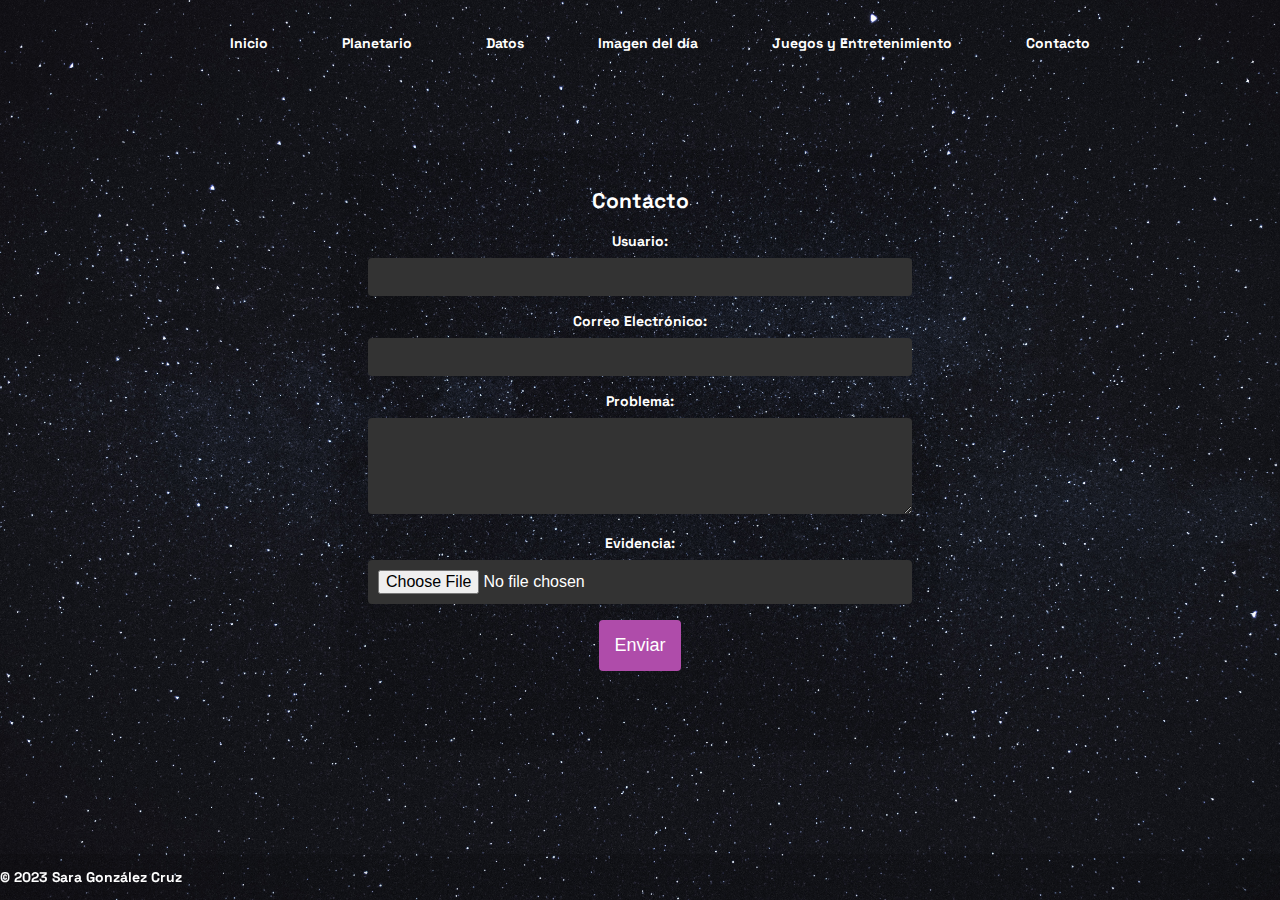
<file: contact.html>
<!DOCTYPE html>
<html lang="en">
<head>
    <meta charset="UTF-8">
    <meta name="viewport" content="width=device-width, initial-scale=1.0">
    <script src="JS/js.js"></script>
    <script src="JS/javascript.js"></script>
    <script src="JS/contact.js"></script>
    <link rel=stylesheet href="CSS/css.css">
    <link rel=stylesheet href="CSS/nav.css">
    <link rel=stylesheet href="CSS/contact.css">
    <title>Contact</title>
</head>
<body>
    <header>
        <ul class="menu-bar">
            <li><a href="index.html">Inicio</a></li>
            <li><a href="planets.html">Planetario</a></li>
            <li><a href="choosePlanet.html">Datos</a></li>
            <li><a href="imgNASA.html">Imagen del día</a></li>
            <li><a href="games.html">Juegos y Entretenimiento</a></li>
            <li><a href="contact.html">Contacto</a></li>
        </ul>      
    </header>
    <div class="container">
        <h2>Contacto</h2>
        <form id="contactForm">
          <label for="name">Usuario:</label>
          <input type="text" id="name" name="name" required>
          <label for="email">Correo Electrónico:</label>
          <input type="email" id="email" name="email" required>
          <label for="message">Problema:</label>
          <textarea id="message" name="message" rows="4" required></textarea>
          <label for="photo">Evidencia:</label>
          <input type="file" id="photo" name="photo" accept="image/*" onchange="previewPhoto()"> 
          <img id="preview" alt="Preview" style="display:none;">
          <button type="button" onclick="submitForm()">Enviar</button>
        </form>
      </div>
        <!--FOOTER-->
     <footer>
        <p>&copy; 2023 Sara González Cruz</p>
    </footer>
</html>
</file>
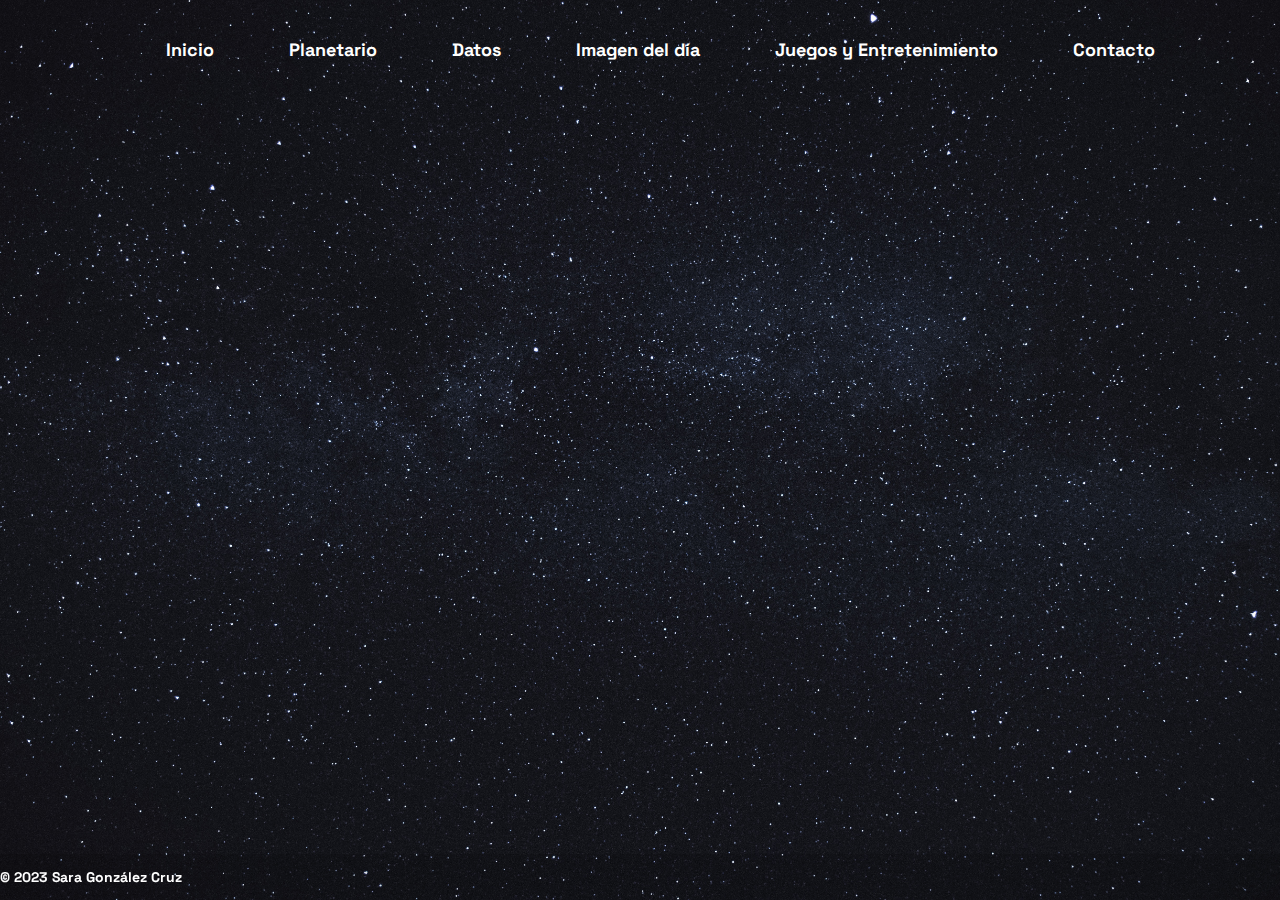
<file: imgNASA.html>
<!DOCTYPE html>
<html lang="en">
<head>
    <meta charset="UTF-8">
    <meta name="viewport" content="width=device-width, initial-scale=1.0">
    <script src="JS/js.js"></script>
    <script src="JS/javascript.js"></script>
    <link rel=stylesheet href="CSS/imgNASA.css">

    <link rel=stylesheet href="CSS/nav.css">
  
    <title>NASA</title>
</head>
<body>
    <header>
        <ul class="menu-bar">
            <li><a href="index.html">Inicio</a></li>
            <li><a href="planets.html">Planetario</a></li>
            <li><a href="choosePlanet.html">Datos</a></li>
            <li><a href="imgNASA.html">Imagen del día</a></li>
            <li><a href="games.html">Juegos y Entretenimiento</a></li>
            <li><a href="contact.html">Contacto</a></li>
        </ul>      
    </header>
    <div class="container">
        <h3 id="title" class="pt-5 pt-2 text-center"></h3>
        <p id="date" class="text-center"></p>
        <p id="description" class="lead pt-5"></p>
        <p></p>
        <p></p>
        <p></p>
   
        <div id="c_multimedia" class="embed-responsive b1by9 text-center c-media-container"></div>
    </div>
    <div class="multi">
        <script src="JS/app.js"></script>
    </div>
      <!--FOOTER-->
      <footer>
        <p>&copy; 2023 Sara González Cruz</p>
    </footer>
</body>
</html>
</file>
<file: CSS/css.css>
/*GOOGLE FONT 'SPACE GROTESK'*/
@import url('https://fonts.googleapis.com/css2?family=Inter&family=Space+Grotesk:wght@300&display=swap');

body {
    margin: 0;
    display: flex;
    align-items: center;
    justify-content: center;
}

section {
    margin: 20px;
}

footer {
    font-family: 'Space Grotesk', sans-serif;
    font-weight: bold;
    color: #fff;
    position: fixed;
    bottom: 0;
    width: 100%;
    background-color: rgba(0, 0, 0, 0.1);
    display: flex;
    justify-content: space-between;
    font-size: 14px;
}

 .container {
    font-size: 6px;
    width: 40em;
    height: 40em;
    position: absolute;
    top: 50%;
    left: 50%;
    transform: translate(-50%, -50%);
 }

 img {
     height: 130%;
     width: 130%;
 }

 .sun {
     display: flex;
     align-items: center;
     justify-content: center;
     position: absolute;
     top: 15em;
     left: 15em;
     width: 10em;
     height: 10em;
     border-radius: 60%;
     box-shadow: 0 2 3em rgb(255, 128, 0);
     animation: orbit 50s linear infinite;
 }

 .mercury,
 .venus,
 .earth,
 .moon,
 .mars,
 .jupiter,
 .saturn,
 .uranus,
 .neptune,
 .pluto {
     position: absolute;
     border-style: solid;
     border-color: white transparent transparent transparent;
     border-width: 0.1em 0.1em 0 0;
     border-radius: 50%;
 }

 .mercury {
     top: 12.5em;
     left: 12.5em;
     width: 15em;
     height: 15em;
     animation: orbit 68.7s linear infinite;
 }

 .venus {
     top: 10em;
     left: 10em;
     width: 20em;
     height: 20em;
     animation: orbit 48.7s linear infinite;
 }

 .earth {
     top: 6em;
     left: 6em;
     width: 28em;
     height: 28em;
     animation: orbit 36.5s linear infinite;
 }

 .moon {
     top: 2em;
     right: -1em;
     width: 7em;
     height: 7em;
     animation: orbit 2.7s linear infinite;
 }

 .mars {
     top: 2em;
     left: 2.5em;
     width: 36em;
     height: 36em;
     animation: orbit 26.5s linear infinite;
 }

 .jupiter {
     top: -2em;
     left: -2em;
     width: 45em;
     height: 45em;
     animation: orbit 21s linear infinite;
 }

 .saturn {
     top: -7em;
     left: -7em;
     width: 55em;
     height: 55em;
     animation: orbit 17s linear infinite;
 }

 .uranus {
     top: -12em;
     left: -12em;
     width: 65em;
     height: 65em;
     animation: orbit 19s linear infinite;
 }

 .neptune {
     top: -17em;
     left: -17em;
     width: 75em;
     height: 75em;
     animation: orbit 15s linear infinite;
 }

 .pluto {
     top: -22em;
     left: -22em;
     width: 85em;
     height: 85em;
     animation: orbit 18s linear infinite;
 }

 .mercury::before,
 .venus::before,
 .earth::before,
 .moon::before,
 .mars::before,
 .jupiter::before,
 .saturn::before,
 .uranus::before,
 .neptune::before,
 .pluto::before {
     content: '';
     position: absolute;
     border-radius: 50%;
     animation: orbit 30s linear infinite;
 }

 .mercury::before {
     top: 1.5em;
     right: 0.8em;
     width: 2em;
     height: 2em;
     background-image: url('../IMG/mercury.png');
     background-size: cover;
 }

 .venus::before {
     top: 2em;
     right: 2em;
     width: 2em;
     height: 2em;
     background-image: url('../IMG/venus.png');
     background-size: cover;
 }

 .earth::before {
     top: 3em;
     right: 0em;
     width: 5em;
     height: 5em;
     background-image: url('../IMG/earth.png');
     background-size: cover;
 }

 .moon::before {
     top: 0.8em;
     right: 0.2em;
     width: 1.2em;
     height: 1.2em;
     background-image: url('../IMG/moon.png');
     background-size: cover;
 }

 .mars::before {
     top: 5em;
     right: 3em;
     width: 3em;
     height: 3em;
     background-image: url('../IMG/mars.png');
     background-size: cover;
 }

 .jupiter::before {
     top: 6em;
     right: 3em;
     width: 5em;
     height: 5em;
     background-image: url('../IMG/jupiter.png');
     background-size: cover;
 }

 .saturn::before {
     top: 7.5em;
     right: 5em;
     width: 4.5em;
     height: 4.5em;
     background-image: url('../IMG/saturn.png');
     background-size: cover;
 }

 .uranus::before {
     top: 9em;
     right: 6.5em;
     width: 4em;
     height: 4em;
     background-image: url('../IMG/uranus.png');
     background-size: cover;
 }

 .neptune::before {
     top: 10em;
     right: 8em;
     width: 4em;
     height: 4em;
     background-image: url('../IMG/neptune.png');
     background-size: cover;
 }

 .pluto::before {
     top: 11em;
     right: 10em;
     width: 4em;
     height: 4em;
     background-image: url('../IMG/pluto.png');
     background-size: cover;
 }

 .star {
     position: absolute;
     background-color: white;
     border-radius: 50%;
     z-index: -1;
 }

 @keyframes orbit {
     to {
         transform: rotate(360deg);
     }
 }

 footer {
    font-family: 'Space Grotesk', sans-serif;
    font-weight: bold;
    color:#fff;
    position: fixed;
    bottom: 0;
    width: 100%;
    background-color: rgba(0, 0, 0, 0.1); 
    display: flex;
    justify-content: space-between; 
    font-size: 14px; 
}
</file>
<file: CSS/nav.css>
/*GOOOGLE FONT 'SPACE GROTESK'*/
 @import url('https://fonts.googleapis.com/css2?family=Inter&family=Space+Grotesk:wght@300&display=swap');

body {
    background-image: url('../IMG/fondo.jpg');
    background-size: cover; 
    background-attachment: fixed;
    background-size: cover;
    margin: 0;
    padding: 0;
    background-color: #f0f0f0;
    font-family: 'Space Grotesk', sans-serif;
    font-weight: bold;
    font-size: 18px; 
}

header {
    color: #fff;
    padding: 10px 0;
}

nav{  
    position: fixed; 
    top: 0; 
    width: 100%; 
    z-index: 1000; 
}

.menu-bar ul {
    list-style: none;
    text-align: center;
    background-color: rgba(0, 0, 0, 0.1); 
}

.menu-bar li {
    display: inline;
    margin: 0 20px;
}

.menu-bar {
    text-decoration: none;
    color: #fff;
}

.menu-bar a {
    text-decoration: none;
    color: #fff;
    display: block;
    padding: 10px 15px; 
}


.menu-bar li {
    display: inline-block; 
    margin: 0 20px;
    position: relative;
}



a:hover {
   text-shadow: 0 0 10px rgba(0, 255, 0, 0.8),
   0 0 20px rgba(0, 255, 0, 0.6),
   0 0 30px rgba(0, 255, 0, 0.4);
   transform: scale(1.2);
  }
</file>
<file: CSS/contact.css>
/*GOOGLE FONT 'SPACE GROTESK'*/
@import url('https://fonts.googleapis.com/css2?family=Inter&family=Space+Grotesk:wght@300&display=swap');

body {
    color: #fff;
    font-size: 14px;
    background-image: url('../IMG/fondo.jpg');
    background-size: cover; 
    background-attachment: fixed;
  }

  .container {
    max-width: 600px;
    background-color: #111;
    padding: 20px;
    border-radius: 8px;
    background-color: rgba(0, 0, 0, 0.1);
    text-align: center;
    font-size: 14px;
  }

  label {
    display: block;
    margin-bottom: 8px;
  }

  input,
  textarea {
    width: calc(100% - 16px);
    padding: 10px;
    margin-bottom: 16px;
    box-sizing: border-box;
    font-size: 16px;
    background-color: #333;
    color: #fff;
    border: none;
    border-radius: 4px;
  }

  button {
    background-color: #af4caa;
    color: #fff;
    padding: 15px;
    border: none;
    border-radius: 4px;
    cursor: pointer;
    font-size: 18px;
  }

  button:hover {
    background-color: #45a098;
  }

  #preview {
    max-width: 100%;
    height: auto;
    margin-bottom: 16px;
    border-radius: 4px;
  }

  #links {
    margin-top: 16px;
    text-align: left;
  }

  #links a {
    display: block;
    margin-bottom: 8px;
    color: #4caf50;
  }

  footer {
    font-family: 'Space Grotesk', sans-serif;
    font-weight: bold;
    color:#fff;
    position: fixed;
    bottom: 0;
    width: 100%;
    background-color: rgba(0, 0, 0, 0.1); 
    display: flex;
    justify-content: space-between; /
    font-size: 14px; 

}
</file>
<file: CSS/imgNASA.css>
/*GOOGLE FONT 'SPACE GROTESK'*/
@import url('https://fonts.googleapis.com/css2?family=Inter&family=Space+Grotesk:wght@300&display=swap');

header{
    text-align: center  !important;
}

/*Descripcion+texto*/
.multi{
    position: absolute;
    text-align: center;
    border-radius: 15px !important;
    overflow: hidden;
    color: #f0f0f0 !important;
    border: none !important;
}
/* Titulo */
#title{
    color: #f0f0f0;
    font-family: 'Space Grotesk', sans-serif;
    font-size: 25x;
    background-size: contain;
    text-align: center;
}

/* Fecha */
#date{
    color: #f0f0f0;
    font-family: 'Space Grotesk', sans-serif;
    font-size: 14x;
    background-size: contain;
    text-align:center;
}
/* Descripcion */
#description{
    color: #f0f0f0;
    font-family: 'Space Grotesk', sans-serif;
    font-size: 14x;
    background-size: contain;
    text-align: justify;
    padding-left: 500px;
    padding-right: 500px;
}

/*Imagen*/
#c_multimedia {
    text-align: center;
}

.img-fluid{
    width: 35vw; 
    height: 35vw; 
}

footer {
    font-family: 'Space Grotesk', sans-serif;
    font-weight: bold;
    color:#fff;
    position: fixed;
    bottom: 0;
    width: 100%;
    background-color: rgba(0, 0, 0, 0.1); 
    display: flex;
    justify-content: space-between; 
    font-size: 14px; 
}
</file>
